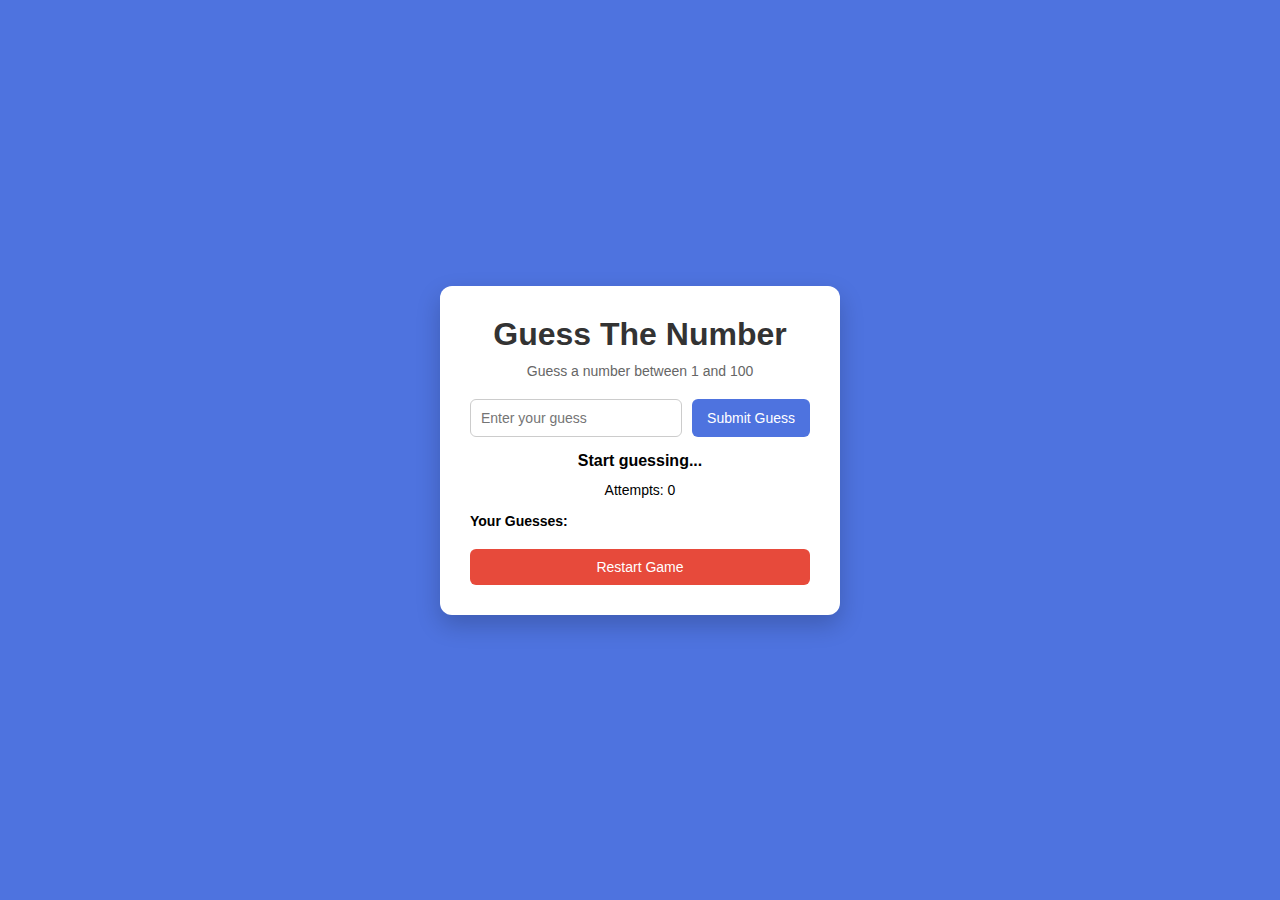
<file: JS-Assigment-1-GuessGame/index.html>
<!doctype html>
<html lang="en">
  <head>
    <meta charset="UTF-8" />
    <title>Guess The Number</title>
    <link rel="stylesheet" href="index.css" />
    <script src="index.js" defer></script>
  </head>
  <body>
    <div class="game-container">
      <h1>Guess The Number</h1>
      <p class="subtitle">Guess a number between 1 and 100</p>

      <!-- input section -->
      <div class="input-section">
        <input type="text" id="guessInput" placeholder="Enter your guess" />
        <button id="submitBtn">Submit Guess</button>
      </div>

      <!-- hint -->
      <p id="message" class="message">Start guessing...</p>

      <!-- attemptss counter -->
      <p class="attempts">Attempts: <span id="attemptCount">0</span></p>

      <!-- previous guesses -->
      <div class="previous-guesses">
        <h3>Your Guesses:</h3>
        <ul id="guessList"></ul>
      </div>

      <!-- restart button -->
      <button id="restartBtn" class="restart-btn">Restart Game</button>
    </div>
  </body>
</html>
</file>
<file: JS-Assigment-1-GuessGame/index.css>
* {
  margin: 0;
  padding: 0;
  box-sizing: border-box;
  font-family: Arial, sans-serif;
}

body {
  height: 100vh;
  display: flex;
  justify-content: center;
  align-items: center;
  background: #4e73df;
}

.game-container {
  background: white;
  padding: 30px;
  border-radius: 12px;
  width: 400px;
  text-align: center;
  box-shadow: 0 10px 25px rgba(0, 0, 0, 0.2);
}

h1 {
  margin-bottom: 10px;
  color: #333;
}

.subtitle {
  margin-bottom: 20px;
  color: #666;
  font-size: 14px;
}

.input-section {
  display: flex;
  gap: 10px;
  margin-bottom: 15px;
}

input {
  flex: 1;
  padding: 10px;
  border-radius: 6px;
  border: 1px solid #ccc;
  outline: none;
  font-size: 14px;
}

input:focus {
  border-color: #4e73df;
}

button {
  padding: 10px 15px;
  border: none;
  border-radius: 6px;
  cursor: pointer;
  font-size: 14px;
  transition: 0.3s;
}

#submitBtn {
  background-color: #4e73df;
  color: white;
}

#submitBtn:hover {
  background-color: #2e59d9;
}

.message {
  margin: 10px 0;
  font-weight: bold;
  min-height: 20px;
}

.attempts {
  margin-bottom: 15px;
  font-size: 14px;
}

.previous-guesses {
  text-align: left;
  margin-bottom: 15px;
}

.previous-guesses h3 {
  font-size: 14px;
  margin-bottom: 5px;
}

.previous-guesses ul {
  list-style-type: none;
  max-height: 100px;
  overflow-y: auto;
  padding-left: 0;
}

.previous-guesses li {
  background: #f8f9fc;
  padding: 5px;
  margin-bottom: 4px;
  border-radius: 4px;
  font-size: 13px;
}

.restart-btn {
  width: 100%;
  background-color: #e74a3b;
  color: white;
}

.restart-btn:hover {
  background-color: #c0392b;
}
</file>
